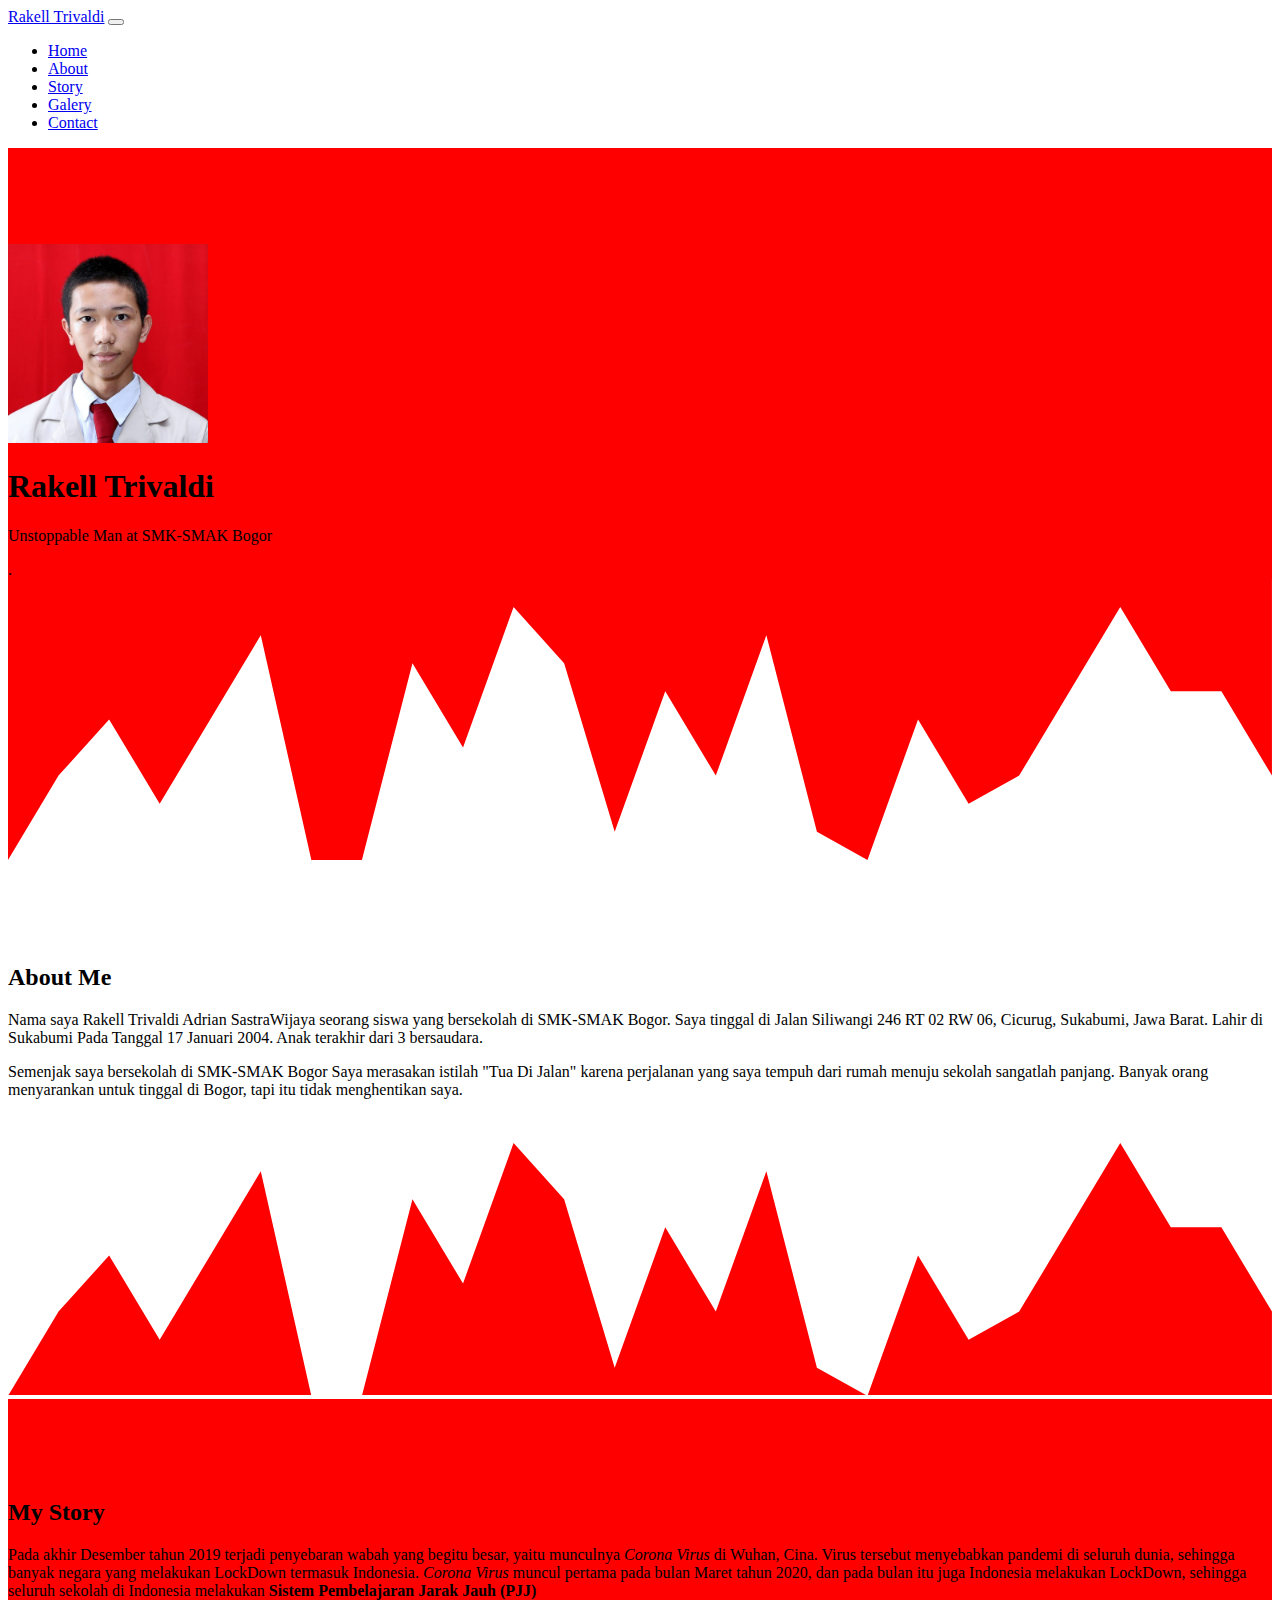
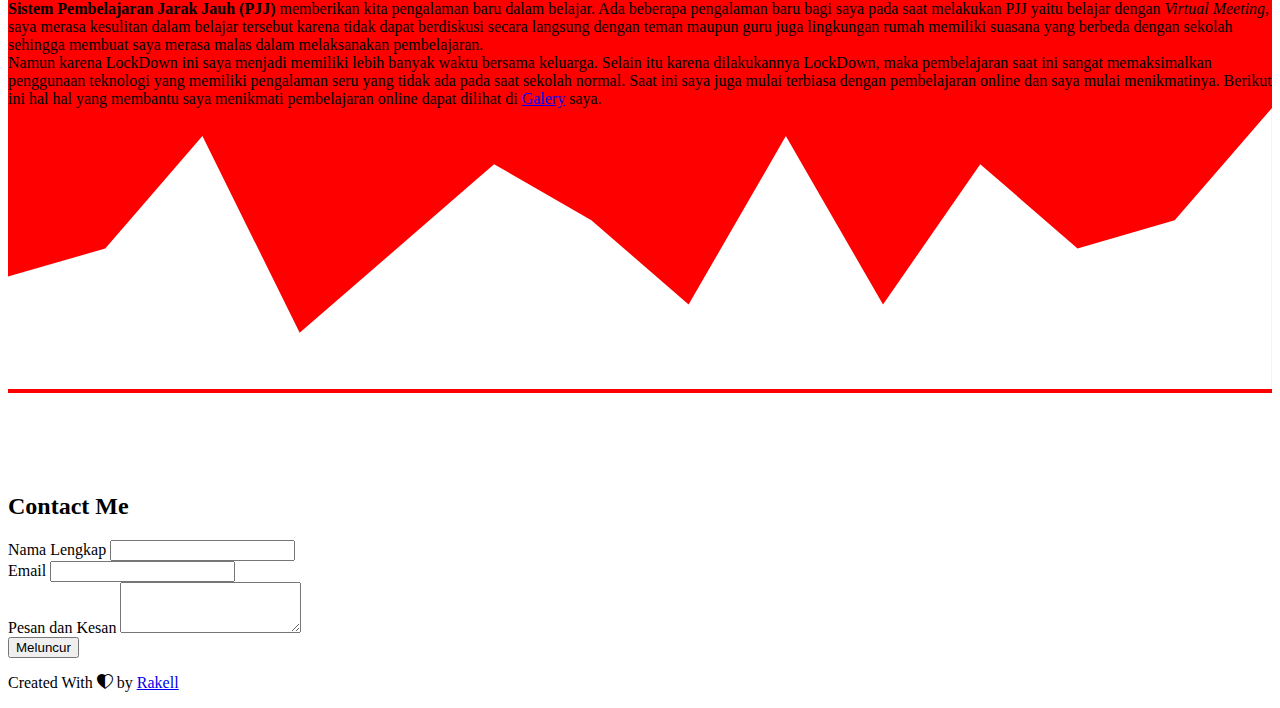
<file: Index.html>
<!doctype html>
<html lang="en">
  <head>
    <!-- Required meta tags -->
    <meta charset="utf-8">
    <meta name="viewport" content="width=device-width, initial-scale=1">

    <!-- Bootstrap CSS -->
    <link href="https://cdn.jsdelivr.net/npm/bootstrap@5.0.2/dist/css/bootstrap.min.css" rel="stylesheet" integrity="sha384-EVSTQN3/azprG1Anm3QDgpJLIm9Nao0Yz1ztcQTwFspd3yD65VohhpuuCOmLASjC" crossorigin="anonymous">

    <!-- Bootstrap Icon -->
    <link rel="stylesheet" href="https://cdn.jsdelivr.net/npm/bootstrap-icons@1.5.0/font/bootstrap-icons.css">

    <!-- My CSS -->
    <link rel="stylesheet" href="style.css">
    <title>Rakell Trivaldi</title>
  </head>
  <body id="Home">
    <!-- Navbar -->
    <nav class="navbar navbar-expand-lg navbar-dark bg-danger shadow-lg fixed-top">
  <div class="container">
    <a class="navbar-brand" href="Index.html">Rakell Trivaldi</a>
    <button class="navbar-toggler" type="button" data-bs-toggle="collapse" data-bs-target="#navbarNav" aria-controls="navbarNav" aria-expanded="false" aria-label="Toggle navigation">
      <span class="navbar-toggler-icon"></span>
    </button>
    <div class="collapse navbar-collapse" id="navbarNav">
      <ul class="navbar-nav ms-auto">
        <li class="nav-item">
          <a class="nav-link active" aria-current="page" href="#Home">Home</a>
        </li>
        <li class="nav-item">
          <a class="nav-link" href="#About">About</a>
        </li>
        <li class="nav-item">
          <a class="nav-link" href="#Story">Story</a>
        </li>
        <li class="nav-item">
          <a class="nav-link" href="Galery.html">Galery</a>
        </li>
        <li class="nav-item">
          <a class="nav-link" href="#Contact">Contact</a>
        </li>
        </li>
      </ul>
    </div>
  </div>
</nav>
    <!-- Akhir Navbar -->
    <!-- Profil -->
    <section class="jumbotron text-center">
      <img src="penulis.jpeg" alt="Rakell Trivaldi" width="200" class="rounded-circle img-thumbnail">
      <h1 class="display-4">Rakell Trivaldi</h1>
      <p class="lead">Unstoppable Man at SMK-SMAK Bogor</p>
      <footer class="bg-ff0000">.</footer>
    </section><svg xmlns="http://www.w3.org/2000/svg" viewBox="0 0 1440 320"><path fill="#ff0000" fill-opacity="1" d="M0,320L57.6,224L115.2,160L172.8,256L230.4,160L288,64L345.6,320L403.2,320L460.8,96L518.4,192L576,32L633.6,96L691.2,288L748.8,128L806.4,224L864,64L921.6,288L979.2,320L1036.8,160L1094.4,256L1152,224L1209.6,128L1267.2,32L1324.8,128L1382.4,128L1440,224L1440,0L1382.4,0L1324.8,0L1267.2,0L1209.6,0L1152,0L1094.4,0L1036.8,0L979.2,0L921.6,0L864,0L806.4,0L748.8,0L691.2,0L633.6,0L576,0L518.4,0L460.8,0L403.2,0L345.6,0L288,0L230.4,0L172.8,0L115.2,0L57.6,0L0,0Z"></path></svg>
    <!-- Akhir Profil -->

    <!-- About -->
    <section id="About">
      <div class="container">
        <div class="row mb-5 text-center">
          <div class="col">
            <h2><b>About Me</b></h2>
          </div>
        </div>
        <div class="row justify-content-between fs-4 text-center">
          <div class="col mb-5 md-5">
            <p>Nama saya Rakell Trivaldi Adrian SastraWijaya seorang siswa yang bersekolah di SMK-SMAK Bogor. Saya tinggal di Jalan Siliwangi 246 RT 02 RW 06, Cicurug, Sukabumi, Jawa Barat. Lahir di Sukabumi Pada Tanggal 17 Januari 2004. Anak terakhir dari 3 bersaudara.</p>
          </div>
          <div class="col mb-5 md-5">
            <p>Semenjak saya bersekolah di SMK-SMAK Bogor Saya merasakan istilah "Tua Di Jalan" karena perjalanan yang saya tempuh dari rumah menuju sekolah sangatlah panjang. Banyak orang menyarankan untuk tinggal di Bogor, tapi itu tidak menghentikan saya.</p>
          </div>
        </div>
      </div>
      <svg xmlns="http://www.w3.org/2000/svg" viewBox="0 0 1440 320"><path fill="#ff0000" fill-opacity="1" d="M0,320L57.6,224L115.2,160L172.8,256L230.4,160L288,64L345.6,320L403.2,320L460.8,96L518.4,192L576,32L633.6,96L691.2,288L748.8,128L806.4,224L864,64L921.6,288L979.2,320L1036.8,160L1094.4,256L1152,224L1209.6,128L1267.2,32L1324.8,128L1382.4,128L1440,224L1440,320L1382.4,320L1324.8,320L1267.2,320L1209.6,320L1152,320L1094.4,320L1036.8,320L979.2,320L921.6,320L864,320L806.4,320L748.8,320L691.2,320L633.6,320L576,320L518.4,320L460.8,320L403.2,320L345.6,320L288,320L230.4,320L172.8,320L115.2,320L57.6,320L0,320Z"></path></svg>
    </section>
    <!-- Akhir About -->

    <!-- Story -->
    <section id="Story">
      <div class="container">
        <div class="row text-center mb-4">
          <div class="col">
            <h2> My Story </h2>
          </div>
        </div>
        <div class="row justify-content-between">
          <div class="col-md-5 mb-4 text-center">Pada akhir Desember tahun 2019 terjadi penyebaran wabah yang begitu besar, yaitu munculnya <i>Corona Virus</i> di Wuhan, Cina. Virus tersebut menyebabkan pandemi di seluruh dunia, sehingga banyak negara yang melakukan LockDown termasuk Indonesia. <i>Corona Virus</i> muncul pertama pada bulan Maret tahun 2020, dan pada bulan itu juga Indonesia melakukan LockDown, sehingga seluruh sekolah di Indonesia melakukan<strong> Sistem Pembelajaran Jarak Jauh (PJJ)</strong></div>
          <div class="col-md-5 mb-4 text-center"><strong>Sistem Pembelajaran Jarak Jauh (PJJ)</strong> memberikan kita pengalaman baru dalam belajar. Ada beberapa pengalaman baru bagi saya pada saat melakukan PJJ yaitu belajar dengan <i>Virtual Meeting</i>, saya merasa kesulitan dalam belajar tersebut karena tidak dapat berdiskusi secara langsung dengan teman maupun guru juga lingkungan rumah memiliki suasana yang berbeda dengan sekolah sehingga membuat saya merasa malas dalam melaksanakan pembelajaran.</div>
          </div>
            <div class="row justify-content-center">
            <div class="col-md-5 text-center">Namun karena LockDown ini saya menjadi memiliki lebih banyak waktu bersama keluarga. Selain itu karena dilakukannya LockDown, maka pembelajaran saat ini sangat memaksimalkan penggunaan teknologi yang memiliki pengalaman seru yang tidak ada pada saat sekolah normal. Saat ini saya juga mulai terbiasa dengan pembelajaran online dan saya mulai menikmatinya. Berikut ini hal hal yang membantu saya menikmati pembelajaran online dapat dilihat di <a href="Galery.html">Galery</a> saya.</div>
        </div>
      </div>
      <svg xmlns="http://www.w3.org/2000/svg" viewBox="0 0 1440 320">
        <path 
        fill="#ffffff" 
        fill-opacity="1" 
        d="M0,192L110.8,160L221.5,32L332.3,256L443.1,160L553.8,64L664.6,128L775.4,224L886.2,32L996.9,224L1107.7,64L1218.5,160L1329.2,128L1440,0L1440,320L1329.2,320L1218.5,320L1107.7,320L996.9,320L886.2,320L775.4,320L664.6,320L553.8,320L443.1,320L332.3,320L221.5,320L110.8,320L0,320Z">
        </path>
      </svg>
    </section>
    <!-- Akhir Story -->
    <section id="Contact">
    <div class="container">
      <div class="row text-center">
        <div class="col">
          <h2>Contact Me</h2>
        </div>
      </div>
      <div class="row justify-content-center">
        <div class="col-md-7">
          <form>
             <div class="mb-3">
              <label for="name" class="form-label">Nama Lengkap</label>
              <input type="text" class="form-control" id="name" aria-describedby="name">
            </div>
            <div class="mb-3">
              <label for="Email" class="form-label">Email</label>
              <input type="email" class="form-control" id="Email" aria-describedby="email">
             </div>
             <div class="mb-3">
  <label for="Pesan" class="form-label">Pesan dan Kesan</label>
  <textarea class="form-control" id="pesan" rows="3"></textarea>
</div>
  <button type="submit" class="btn btn-primary">Meluncur</button>
</form>
        </div>
      </div>
    </div>      
    </section>
    <!-- Footer -->
    <footer class="bg-danger mt-3 text-center">
      <p>Created With <i class="bi bi-heart-half text-dark"></i> by <u><a href="https://twitter.com/rakelltrivaldi">Rakell</a></u></p>
    </footer>
    <!-- Akhir Footer -->
    <script src="https://cdn.jsdelivr.net/npm/bootstrap@5.0.2/dist/js/bootstrap.bundle.min.js" integrity="sha384-MrcW6ZMFYlzcLA8Nl+NtUVF0sA7MsXsP1UyJoMp4YLEuNSfAP+JcXn/tWtIaxVXM" crossorigin="anonymous"></script>

  </body>
</html>
</file>
<file: style.css>
body {
	min-height: 0px;
}
.jumbotron {
	padding-top: 6rem;
	background-color:   #ff0000; 
}
#Story {
	background-color:   #ff0000;
}
section {
	padding-top: 5rem;
}
</file>
